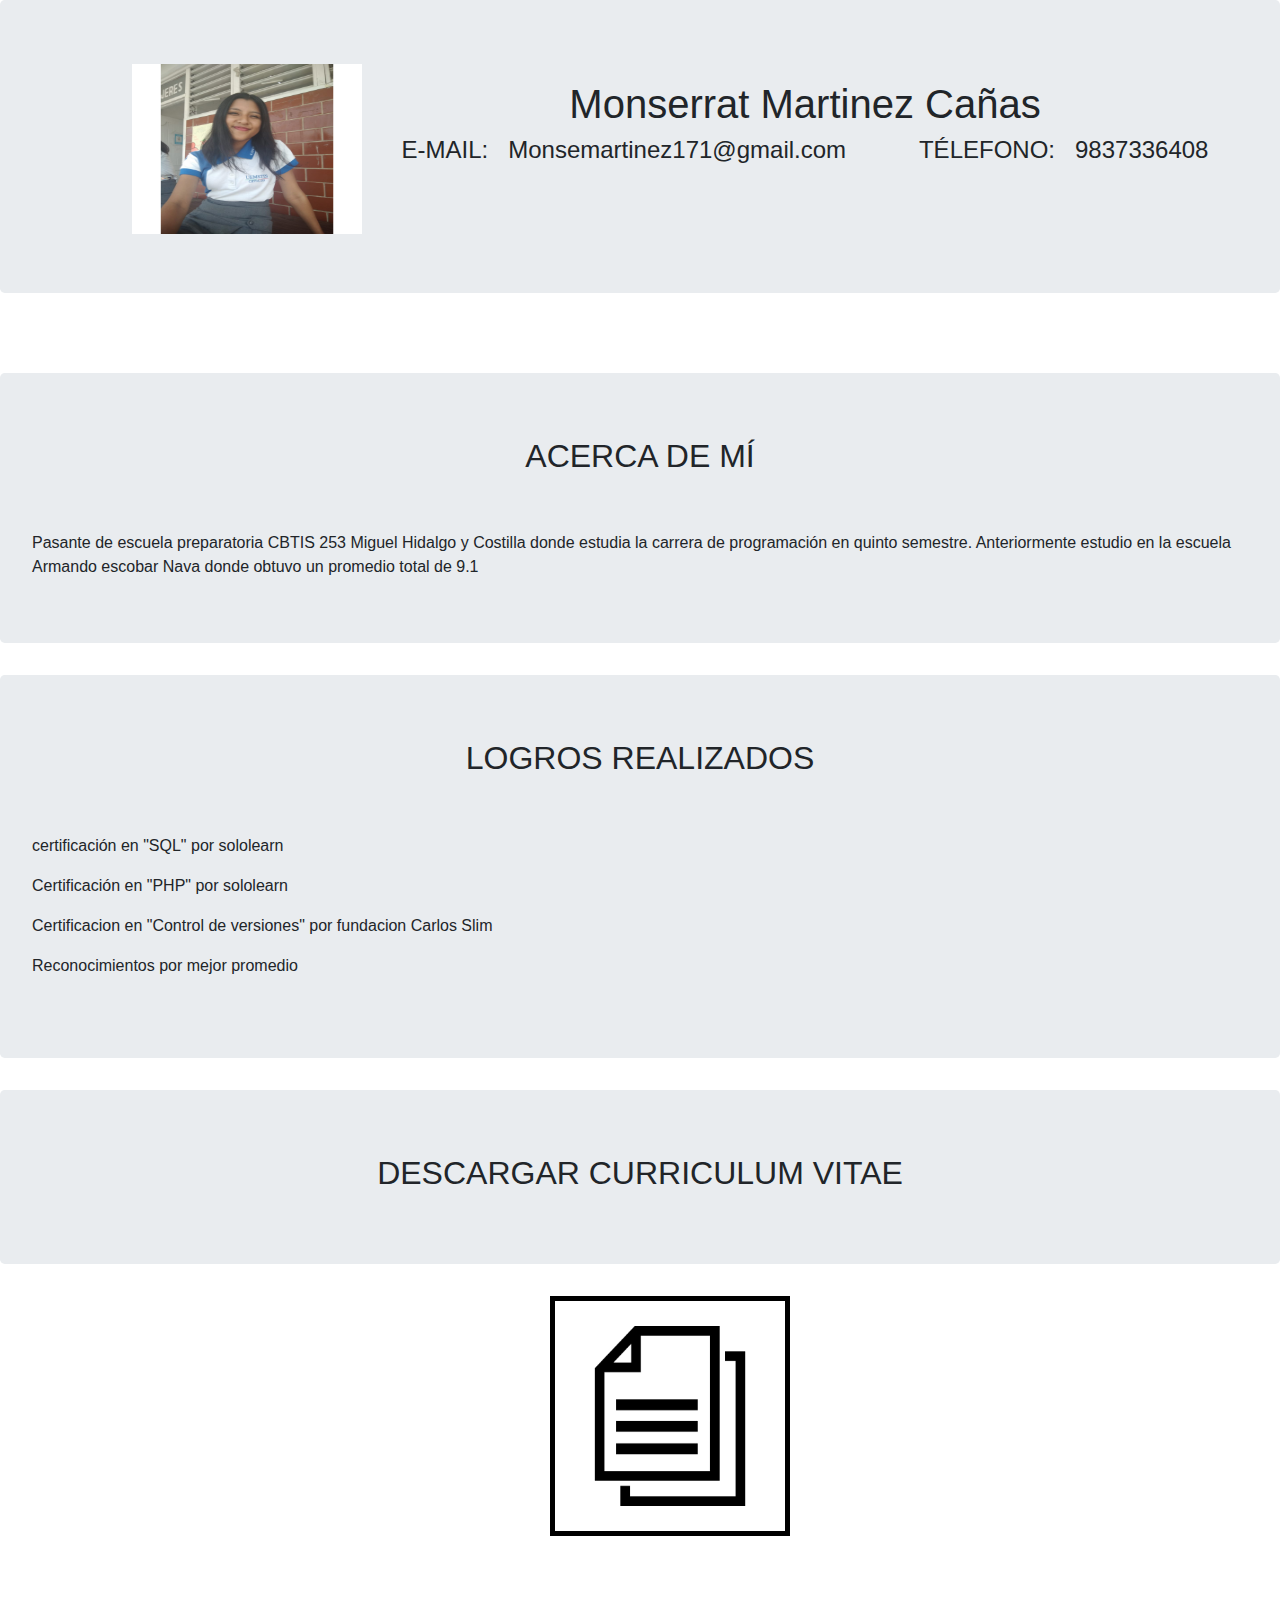
<file: index.html>
<!DOCTYPE html>
<html lang="en">
    <head>
        <meta charset="UTF-8">
        <title>Curriculum vitae</title>
        <link rel="stylesheet" href="estilo.css">
        <link rel="stylesheet" href="https://stackpath.bootstrapcdn.com/bootstrap/4.5.2/css/bootstrap.min.css">
    </head>
    <body id="body" >
        
        <div class="jumbotron">
            <p>
                <img id="ejemplo" src="M.jpg"  width="230px" height="170px" alt="foto">
                <h1 align="center">Monserrat Martinez Cañas</h1>
                <h4 align="center">E-MAIL:&nbsp;&nbsp; Monsemartinez171@gmail.com&nbsp;&nbsp;&nbsp;&nbsp;&nbsp;&nbsp;&nbsp;&nbsp;&nbsp;&nbsp; TÉLEFONO:&nbsp;&nbsp; 9837336408</h4>
            </p>
            <br></br>
        </div>

        <br></br>
        
        <div  class="jumbotron">
            <h2 id="titulo">ACERCA DE MÍ</h2>
            <br></br>
            <aside>
                Pasante de escuela preparatoria CBTIS 253 Miguel Hidalgo y Costilla donde estudia la carrera de 
                programación en quinto semestre. Anteriormente estudio en la escuela Armando escobar Nava donde obtuvo un promedio total de 9.1
            </aside>
        </div>

        <div  class="jumbotron">
            <h2 id="titulo">LOGROS REALIZADOS</h2>
            <br></br>
            <aside>
                <p>certificación en "SQL" por sololearn</p>
                <p>Certificación en "PHP" por sololearn</p>
                <p>Certificacion en "Control de versiones" por fundacion Carlos Slim</p>
                <p>Reconocimientos por mejor promedio</p>
                
            </aside>
        </div>

        <div  class="jumbotron">
            <h2 id="titulo">DESCARGAR CURRICULUM VITAE</h2>
        </div>

        <a href="CURRICULUM VITAE.docx" target="_blank">
            <p></p>
            <img class="image" src="trazo.jpg" a alt="download curriculum" class="button">
            <br></br>
        </a>

        <br></br>
        <script src="https://code.jquery.com/jquery-3.5.1.slim.min.js"></script>
        <script src="https://cdn.jsdelivr.net/npm/popper.js@1.16.1/dist/umd/popper.min.js"></script>
        <script src="https://stackpath.bootstrapcdn.com/bootstrap/4.5.2/js/bootstrap.min.js"></script>
    </body>
</html>
</file>
<file: estilo.css>
.image{
    width: 10opx;
    height: 240px;
    border-color: black;
    border-style: solid;
    border-width: 5px;
    padding: 25px;
    margin-left: 43%;

}


#body{
    background-color: white;

}


.informacion{

    background-color: silver;
    margin: 10px;
    width: 100%;
    height: 240px;
}
#ejemplo{
    float: left;
    margin-left: 100px;
    margin-bottom: 100px;
}

#titulo{
    text-align: center;

}

#titulo2{
    text-align: center;

}
#titulo3{
    text-align: center;

}
#titulo4{
    text-align: center;

}


#titi{
    text-align: center;
}

#color{
    background-color: white;
}


.caja{
    float: left;
    display: block;
    margin: 10px;
    width: 45%;
    height: 215px;
    border: solid; 
}

.caja1{
    float: left;
    display: block;
    margin: 10px;
    width: 50%;
    height: 215px;
    border: solid; 
}

.caja2{
    float: left;
    display: block;
    margin: 10px;
    width: 45%;
    height: 215px;
    border: solid; 
}

#caja3{
    float: left;
    display: block;
    margin: 40px;
    margin-left: 55px;
    margin-right: 55px;
    width: 90%;
    height: 320px;
    border: solid;
}

.lineas{
    border: 1px solid black;
}

.medio{
    text-align: center;
}
#fot{
    border-color: black;
    border-style: solid;
    border-width: 5px;
    padding: 25px;
    margin-left: 43%;
    
}

#spacio{
    border-color: black;
    border-style: solid;
}


#header {
    margin:auto;
    width:500px;
    font-family:Arial, Helvetica, sans-serif;
}

ul, ol {
    list-style:none;
}

.nav > li {
    float:center;
}

.nav li a {
    background-color:#000;
    color:#fff;
    text-decoration:none;
    padding:10px 12px;
    display:block;
}

.nav li a:hover {
    background-color:#434343;
}

.nav li ul {
    display:none;
    position:absolute;
    min-width:140px;
}

.nav li:hover > ul {
    display:block;
}

.nav li ul li {
    position: static;
}

.nav{
    right:-140px;
    top:0px;
}

.fotoos{
    margin: 50px;
    border-color: black;
    border-style: solid;
    border-width: 5px;
    margin-left: 55px;
    margin-right: 55px;
}

#title{
    text-align: center;
}
</file>
